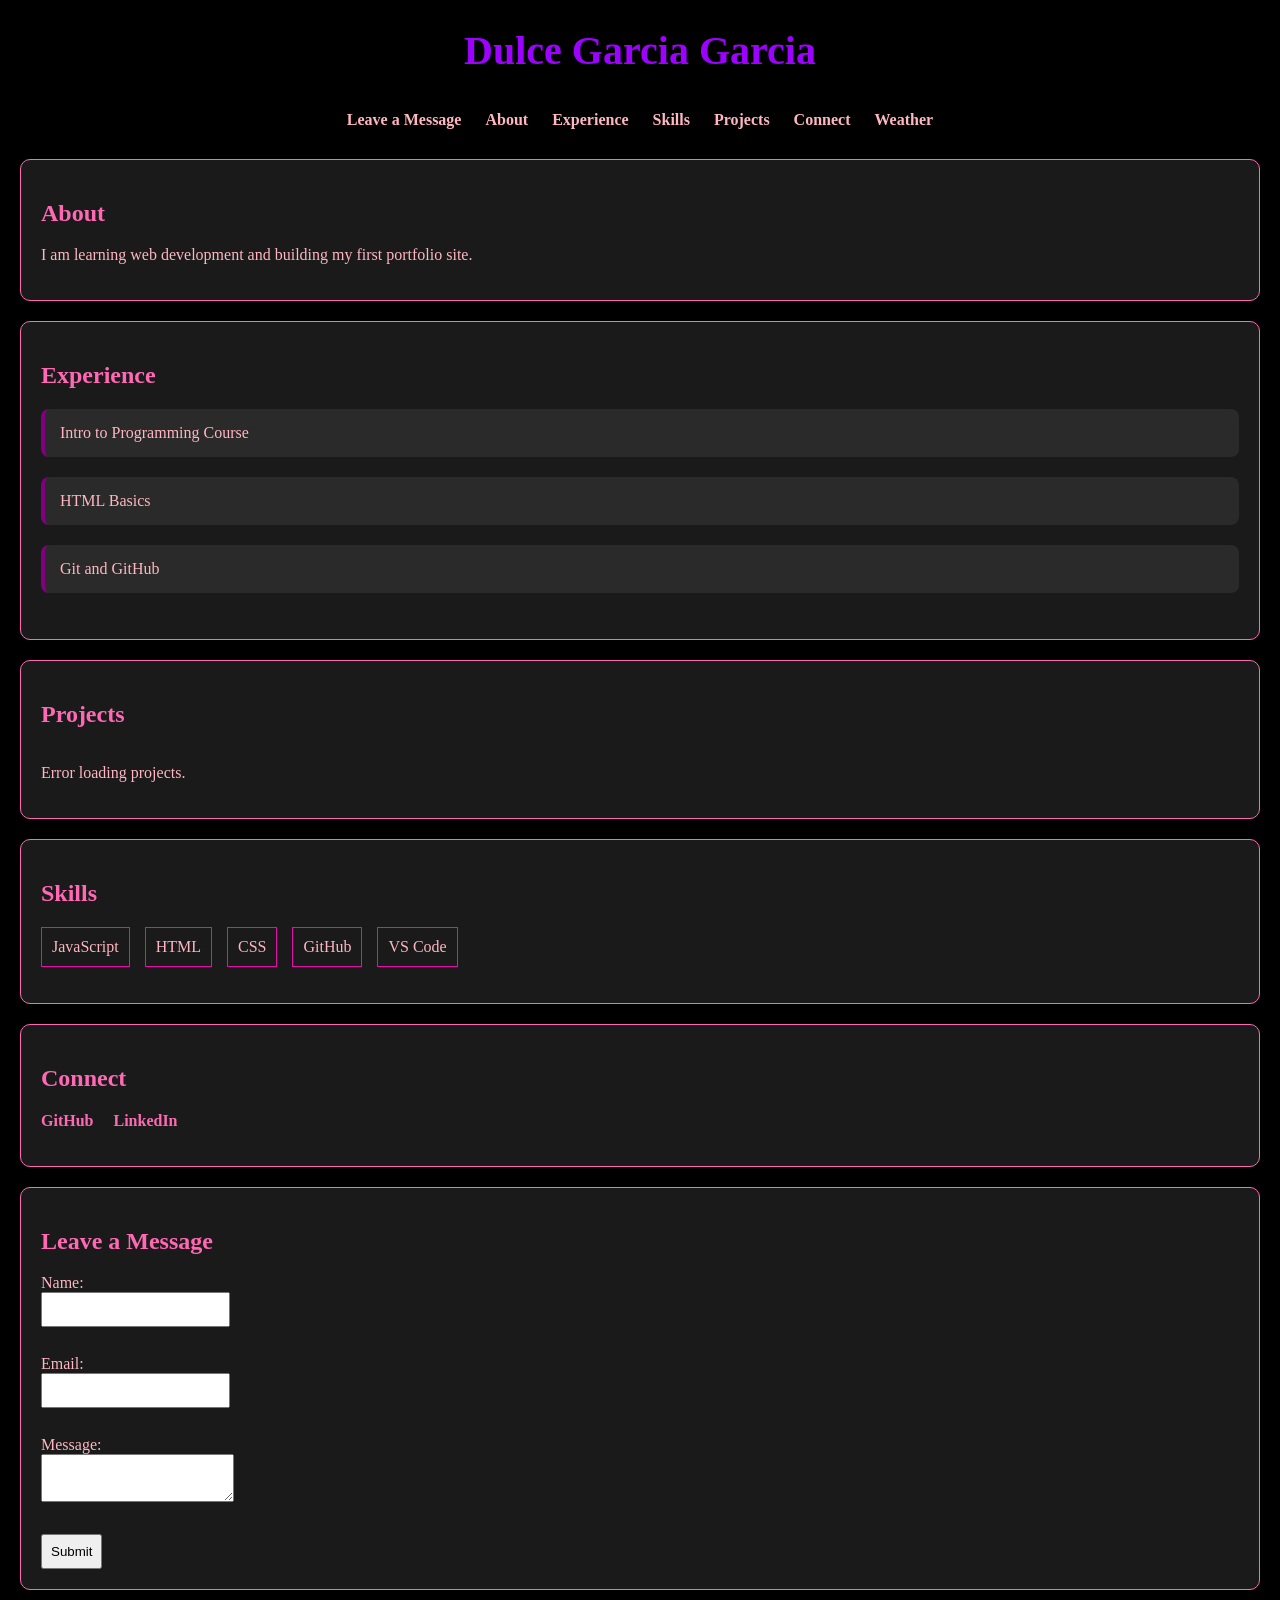
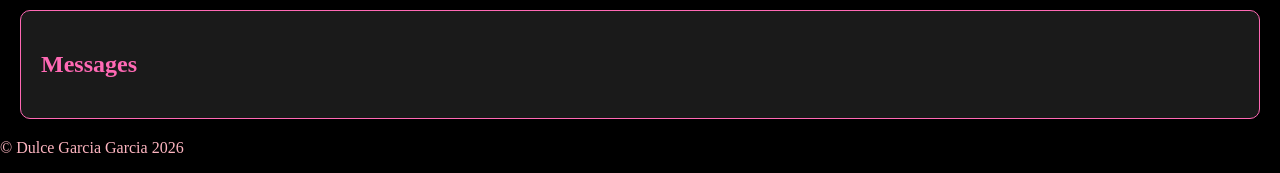
<file: index.html>
<!DOCTYPE html>
<html>
    <head>
        <title>Dulce Garcia Garcia's Portofolio</title>
         <meta charset="UTF-8">
    <meta name="description" content="Portfolio page for Intro to Programming">
    <meta name="viewport" content="width=device-width, initial-scale=1.0">
    <link rel="stylesheet" href="css/index.css">
    </head>

    
<body>


<header>
    <h1>Dulce Garcia Garcia</h1>
  <nav>
    <ul>
      <li><a href="#leave-message">Leave a Message</a></li>
      <li><a href="#about">About</a></li>
      <li><a href="#experience">Experience</a></li>
      <li><a href="#skills">Skills</a></li>
      <li><a href="#projects">Projects</a></li>
      <li><a href="#connect">Connect</a></li>
      <li><a href="openapi.html">Weather</a></li>
    </ul>
  </nav>
</header>

<section id="about">
    <h2>About</h2>
    <p> I am learning web development and building my first portfolio site.</p>
</section>

<section id="experience">
    <h2>Experience</h2>
    <ul>
        <li>Intro to Programming Course</li>
        <li>HTML Basics</li>
        <li>Git and GitHub</li>
    </ul>
 </section>

<section id="projects">
    <h2>Projects</h2>
    <ul></ul>
</section>

<section id="skills">
  <h2>Skills</h2>
  <ul></ul>
</section>

<section id="connect">
    <h2>Connect</h2>
    <ul>
        <li><a href="https://github.com/DulceeGP">GitHub</a></li>
        <li><a href="https://www.linkedin.com/in/dulce-garcía-362507395">LinkedIn</a></li>
    </ul>
</section>

<section id="leave-message">
  <h2>Leave a Message</h2>

  <form name="leave_message">
    <label>Name:</label><br>
    <input type="text" name="usersName" required><br><br>

    <label>Email:</label><br>
    <input type="email" name="usersEmail" required><br><br>

    <label>Message:</label><br>
    <textarea name="usersMessage" required></textarea><br><br>

    <button type="submit">Submit</button>
  </form>
</section>
    
<section id="messages">
  <h2>Messages</h2>
  <ul></ul>
</section>

<script src="js/index.js"></script>

</body>


</html>
</file>
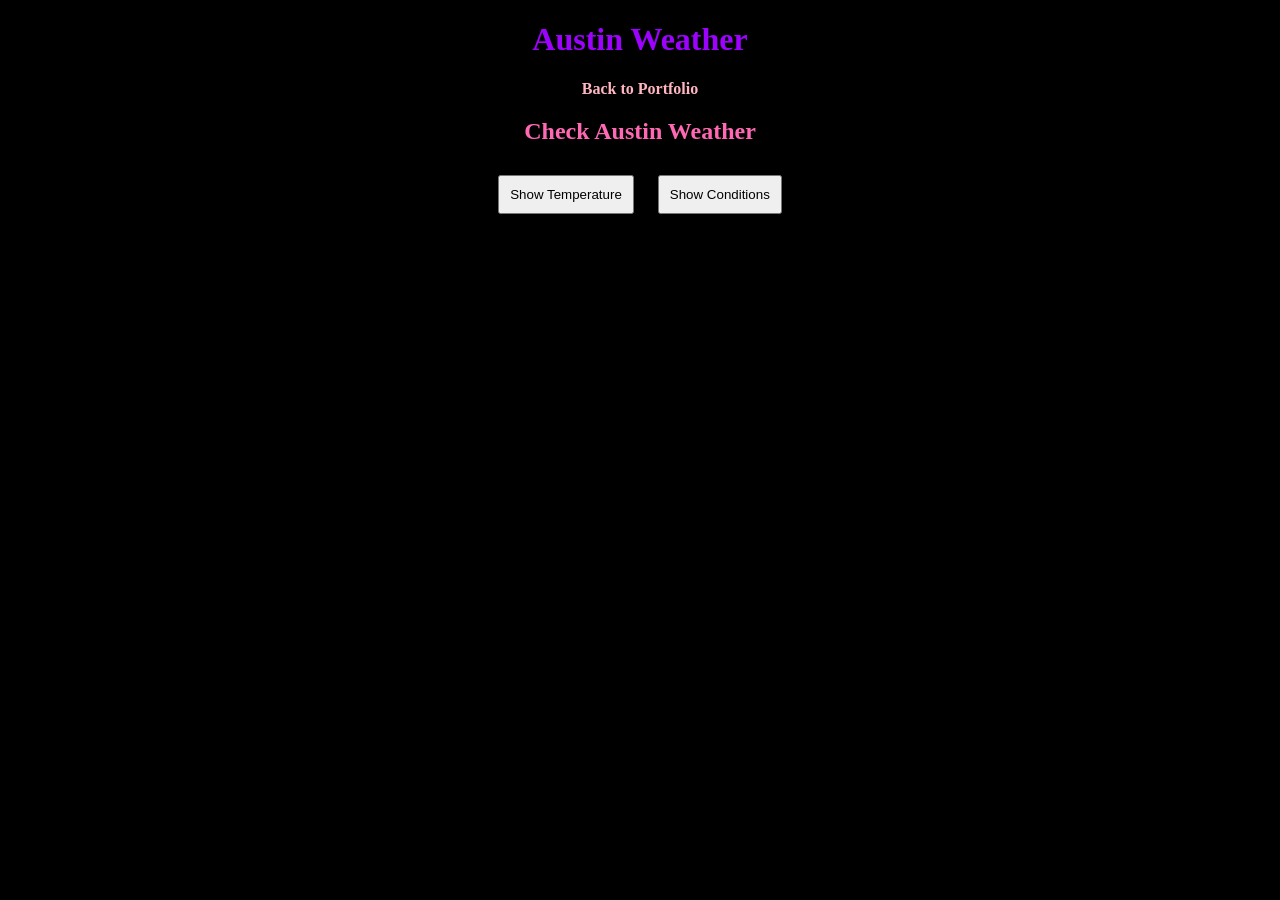
<file: openapi.html>
<!DOCTYPE html>
<html>
<head>
    <title>Austin Weather</title>

    <meta charset="UTF-8">
    <meta name="viewport" content="width=device-width, initial-scale=1.0">

    <link rel="stylesheet" href="css/openapi.css">
</head>

<body>

<header>
    <h1>Austin Weather</h1>

    <nav>
        <ul>
            <li><a href="index.html">Back to Portfolio</a></li>
        </ul>
    </nav>
</header>

<section>
    <h2>Check Austin Weather</h2>

    <button id="tempButton">Show Temperature</button>

    <button id="conditionButton">Show Conditions</button>

    <p id="weatherInfo"></p>
</section>

<script src="js/openapi.js"></script>

</body>
</html>
</file>
<file: css/index.css>
body {
    background-color: black;
    color: lightpink;
    font-family: Georgia, 'Times New Roman', Times, serif;
    margin: 0;
}

h1 {
    color: rgb(158, 2, 255);
    text-align: center;
    font-size: 40px;
}

h2 {
    color: hotpink;
    font-weight: bold;
 }

section {
    background-color: #1a1a1a;
    margin: 20px;
    padding: 20px;
    border-radius: 10px;
    border: 1px solid hotpink;
}

nav ul {
    list-style-type: none;
    padding: 0;
    text-align: center;
}

nav li {
    display: inline-block;
    margin: 10px;
}

nav a {
    color: lightpink;
    text-decoration: none;
    font-weight: bold;
}

nav a:hover {
    color: purple;
}

#experience ul {
    display: flex;
    flex-direction: column;
    gap: 10px;
    list-style-type: none;
    padding: 0;
}

#experience li {
    background-color: #2a2a2a;
    padding: 15px;
    margin-bottom: 10px;
    border-radius: 8px;
    border-left: 4px solid purple;
}

#connect ul {
    display: flex;
    gap: 20px;
    list-style-type: none;
    padding: 0;
}

#connect a {
    color: hotpink;
    text-decoration: none;
    font-weight: bold;
}

#connect a:hover {
    color: purple;
}

#skills ul {
  display: flex;
  flex-wrap: wrap;
  gap: 15px;
  list-style-type: none;
  padding: 0;
}

#skills li {
  border: 1px solid rgb(230, 13, 172);
  padding: 10px;
}

#leave-message input,
#leave-message textarea {
    margin-bottom: 10px;
    padding: 8px;
}

#leave-message button {
    padding: 8px;
}

#messages button {
    margin-left: 10px;
}

#projects ul {
    display: flex;
    flex-wrap: wrap;
    gap: 15px;
    list-style-type: none;
    padding: 0;
}

#projects li {
    border: 1px solid hotpink;
    padding: 10px;
}
</file>
<file: css/openapi.css>
body {
    background-color: black;
    color: lightpink;
    font-family: Georgia, 'Times New Roman', Times, serif;
    text-align: center;
}

h1 {
    color: rgb(158, 2, 255);
}

h2 {
    color: hotpink;
}

nav ul {
    list-style-type: none;
    padding: 0;
}

nav a {
    color: lightpink;
    text-decoration: none;
    font-weight: bold;
}

nav a:hover {
    color: purple;
}

button {
    padding: 10px;
    margin: 10px;
}

#weatherInfo {
    margin-top: 20px;
    font-size: 18px;
}
</file>
